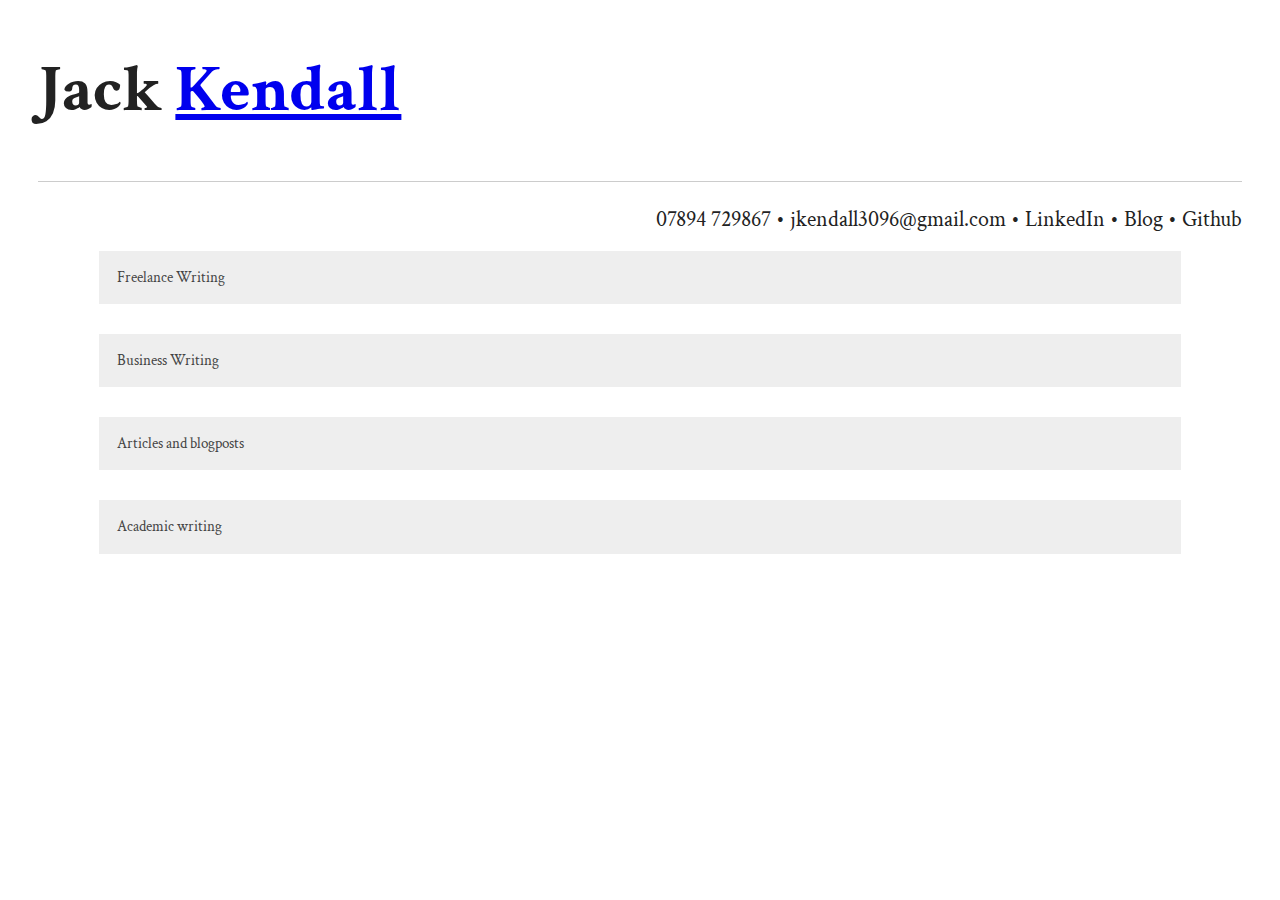
<file: index.html>
<!doctype html>
<html class="no-js" lang="">

<head>
  <meta charset="utf-8">
  <title>Jack Kendall's Portfolio</title>
  <meta name="description" content="Jack Kendall Portfolio">
  <meta name="viewport" content="width=device-width, initial-scale=1">

  <meta property="og:title" content="">
  <meta property="og:type" content="">
  <meta property="og:url" content="">
  <meta property="og:image" content="">

  <link rel="manifest" href="site.webmanifest">
  <link rel="apple-touch-icon" href="icon.png">
  <!-- Place favicon.ico in the root directory -->

  <link rel="stylesheet" href="css/normalize.css">
  <link rel="stylesheet" href="css/main.css">
  <link rel="stylesheet" href="css/portfolio.css">
  <link rel="stylesheet" href="https://fonts.googleapis.com/css?family=Crimson+Text">

  <meta name="theme-color" content="#fafafa">
</head>

<body>

  <header>
    <h1>Jack <a href="resume.html">Kendall</a></h1>
    <hr>
    <div class="links">
      07894 729867 • jkendall3096@gmail.com • LinkedIn • Blog • Github
    </div>
  </header>
  <section class="contents">

  </section>

  <main>

    <button type="button" class="collapsible">Freelance Writing</button>

    <section class="freelancing content">
      ayyyyyyyyyy lmao
    </section>

    <button type="button" class="collapsible">Business Writing</button>

    <section class="business content">

      <h2 class="section-header" id="business">Business copywriting</h2>

      <section class="cafe-indie">
        <div class="preface">
          <h3 class="business-header">Writing for Cafe Indie</h3>
          <p class="preface">Selections of material written for David Plumtree of Café INDIE, a Scunthorpe non-profit,
            on a volunteer basis. Our contact has resulted in ideas such as writing newsletters for the café’s
            currently unused mailing lists and blog posts which detailed their social philosophy and efforts in the
            local community.</p>
        </div>
        <article class="entry">
          <h4 class="item-header">Sample email newsletter</h4>
          <p>
            Hello, and thank you for signing up for the Café INDIE newsletter! Connecting with you is one
            of the most important things we do here, so we want this to be anexciting new way to keep you all up to date
            on where we’re at and what’s going on at the café. Speaking of which, be sure not to miss our next ‘Speak
            Out
            Scunny’ spoken word night on the 28th! We already have some excellent speakers lined up to share their
            poetry, their prose or just their thoughts—why not get up on stage and join them?
          </p>
          <p>
            We’re known for our welcoming environment, so if you’re interested please do drop us an email at [...] to
            book your slot, as we’re sure you won’t regret it. Please note that while entry is free, performers are
            allotted five minutes only per night. If spoken word isn’t your jam, don’t stop reading yet—on the 31st
            we’re going back to our roots with visits from some of the UK’s best music that’s yet to hit the mainstream,
            like Low Hummer, Fidelity Freak and Scunthorpe’s own The Nancys.
          </p>

          <p>
            Entry at the door is only £4, so show up any time after
            seven and get ready to properly celebrate the new year with enough
            killer rock cuts to make your head spin! (Note that since alcohol will be served, only 14s and above for
            this event). We don’t want to clog up your inbox too much, so we’ll leave off here, but rest assured we’ll
            keep you updated with whatever great events we think up next—and don’t forget to check out our Facebook and
            Twitter if you really want to keep your finger on the pulse.
          </p>
          <p>
            We also monitor this address regularly, so feel
            free to just shoot us a message if you have any questions or would like more information. Thanks again for
            subscribing, and see you at the café!Café INDIE
          </p>
        </article>

        <article class="entry">
          <h4 class="item-header">‘What kind of place are we, anyway?’</h4>
          <p class="item">
            Here at Café INDIE, we’re proud to say that we’re the only non-profit co-op café in
            Scunthorpe -- but what does that actually mean? How do you stay open if you don’t make any profit? And
            isn’t a ‘co-op’ one of those corner shops? Don’t worry: you’re not alone. While we’ve all heard these terms
            before, it can be hard to understand what they actually mean in practice. Let’s cut past the jargon and
            explain in clear terms how we’re different from your typical high street shop.The ‘non-profit’ part is the
            simpler of the two.
          </p>
          <p class="item">
            All it means is that of the money we get from selling drinks, food or event tickets, we
            only keep what we need to keep the Café’s doors open. Most businesses see these things as necessary evils,
            where the real reward is the money you get over and above that—the profit. We, however, use that money to
            fund charitable causes, fill out our event schedule for the upcoming months or invest in the local
            community.The outcome is that we’ll be using our business to help improve Scunthorpe’s town center and put
            our work towards a good cause.
          </p>

          <p class="item">
            Now the trickier part—what it means to be a co-operative business. As the
            name suggests, the point is that we’re all in it together: everybody who works at the café has at least some
            say in how we run things. We even let customers buy a stake in the business, which lets them have their own
            influence on the direction we take going forward. This applies to almost everything we do, from what food
            we serve to whether we offer alcohol, our opening times, and the events we put on.We don’t do this just for
            the sake of it, of course.
          </p>
          <p class="item">
            Operating as a co-op helps us stay responsive to the needs of the community and
            our customers, since it stops any one of us from unilaterally laying down how we think things should be.
            We’ve always been firm in our belief that we’re accepting of everyone who walks through our doors, and
            giving the public at large the real opportunity to make their voices heard seemed to us the only reasonable
            way of put-ting our money where our mouths were, so to speak.
          </p>

          <p class="item">Hopefully, this short post has gone some way to making those words feel a bit more natural
            on your tongue. That said, the best way to really understand what we’re all about is to come over and say
            hi in person—don’t worry, there’s no quiz—so we hope to see you in the café some time soon!</p>
        </article>
      </section>

      <section class="fashion-company">
        <div class="preface">
          <h3 class="business-header">Anonymous fashion company</h3>
          <p class="preface">Content written while applying for a digital media role at a make-up/fashion company.</p>
        </div>
        <article class="entry"></article>
        <h4 class="item-header">Sample promotional email</h4>
        <p class="item">1. Write three subject lines to promote our latest discount to customers, e.g.
          '10XMAS'.</p>
        <p class="item">
        <ul>
          <li>Limited time offer—use the code 10XMAS for great deals on [...] winter-wear</li>
          <li>Use 10XMAS to get
            massive bargains NOW on the best [...] goods</li>
          <li>
            Savings up to X% available NOW from [...] with limited code
            10XMAS2.
          </li>
        </ul>

        </p>
        <p class="item">
          2. Write a paragraph of text for the email body.
        </p>

        <p class="item">
          ‘Tis the season for festive cheer, and to help make
          that last-minute present-shopping frenzy a little easier, for a short time we here at [...] are offering
          great discounts to all of our customers. Simply use the code 10XMAS at checkout for any online purchase,
          and in no time at all you’ll have gifts sorted for the family, your special someone, or even yourself (we
          won’t tell).
        </p>
        <p class="item">
          To sweeten the deal, our free next-day delivery in the U.K. means that no matter how late you
          leave it, you can rest assured that your gifts will be under the tree in plenty of time—all the more reason
          to use the code 10XMAS and get browsing.
        </p>

        </article>
      </section>

    </section>

    <button type="button" class="collapsible">Articles and blogposts</button>

    <section class="articles content">

      <h2 class="section-header" id="articles">Articles and blogposts</h2>

      <section class="smartwatches">
        <article class="entry">
          <h4 class="item-header">Smartwatches: what’s behind the hype?</h4>
          <p class="item">
            In the last five or ten years, when no-one was paying much attention, electronic life seems
            to have crept into all the everyday objects that inhabit our lives. We speak commands to AI assistants to
            control our smart homes and our smart fridges, even our smart coffee machines. This apparent explosion in
            intelligence, no doubt, has left more than a few people wondering if it’s just a fad. These things are
            convenient, sure, but it’s not like you need them, or so the argument goes.
          </p>
          <p class="item">
            And while you shouldn’t jump
            on every consumer-electronics bandwagon out there, this wariness means that sometimes legitimately
            fantastic technologies get left by the wayside in the cultural conversation.I’m talking, of course, about
            the humble smartwatch, those strange, futuristic devices that canrun apps, monitor your heartbeat, solve
            complex equations and even—so my sources say—tell the time. Far too many people overlook the ways a
            mini-computer strapped to your wrist could tangibly make life easier, usually assuming out-of-hand that
            whatever a watch do, the phone already in their pocket can do better. Not so. Let’s detail some of the
            benefits to getting your own smartwatch.
          </p>
          <p class="item">
            The most important benefit is perhaps also the most subtle. If you’ve ever worn an old ‘dumb’watch,
            you’ll likely know how quickly it becomes just a part of your body. Unlike a smartphone, which can
            oh-so-easily be misplaced, dropped, scratched, chipped or simply forgotten, a smartwatch stays a constant
            presence throughout your day—making sure you’re always plugged into what you need to get things done.
          </p>
          <p class="item">
            Because of this, a smartwatch will also always be more discreet than other forms of technology. There’s
            some places where it’s just plain inappropriate to whip out your tablet—an important business meeting,
            say—but that’s no reason to be cut off from your equally important digital life.
          </p>
          <p>
            That’s where this new wave of miniaturised technology shines: how many times have you thought twice about
            someone quickly
            glancing at their wrist?Similarly, smartwatches are utterly unmatched when it comes to versatility and
            fitness. The simple fact is that wherever you can go, they can go too, and so it’s not particularly
            surprising that the first smartwatch ‘boom’ was arguably among fitness enthusiasts who rightly recognised
            them as a way to bring the benefits of digital accounting to their workout regimes.
          </p>
          <p>
            Plenty of people
            around the world already use models like a Fitbit to track their vital statisticswhile running marathons,
            tackling treadmills, or even swimming laps. And outside of the gym, how about using a built-in camera to
            snap a photo of your lunch so an app can analyse exactly how many calories it’ll bring in? It’s not quite
            the science-fiction fantasy of having computer chips installed in your brain, but it’s pretty close.
          </p>
          <p>
            That increased focus of a smartwatch, too, brings its own inherent benefits. Namely, they’re excellent tools
            for increasing productivity and keeping you honest to what you know you should be doing, rather than
            bashing out just one more round of a Facebook wordsearch game on your phone. In one fluid motion, you can
            quickly check your appointments, make your calls, send your payments—and then move on. If you find your
            free time (and your not-supposed-to-be-free time) getting sucked into the vortex of electronic screens,
            the no-non-sense efficiency of a smartwatch might be just what you need to break free.
          </p>
          <p>
            Alright, that might
            be enough practical reasons for me to get away with finishing on a benefit that is, admittedly, pretty
            vain: modern smartwatches are just plain stylish. Analogue watches have been a key accoutrement in the
            fashion world over the decades, and the sleek, low-key design of these newer products continues that
            heritage with grace. You’ll definitely want to be colour-coordinating for black, but besides that,
            nowadays you can find a device in whatever shape and size best fits your ‘look’—or might even enhance it
            with a technological flair.
          </p>
          <p>
            I hope that this brief overview of the state of smartwatches has helped dispel
            some of the vague, unfounded assumptions that plague these devices. They are, if nothing else, definitely
            not mere accessories or toys for those with disposable cash (they’re almost always more affordable than a
            proper phone, anyway). Instead, smartwatches have carved out a substantial
            niche for themselves in the lives of their users, where they are unarguably the dominant choice.
          </p>
          <p>
            Whether
            you’re a fitness buff, a professional with no time to waste, or just a techie looking for new gear to
            tinker with, I highly recommend at least checking out some of the topwatches being sold today. You might
            not even realise how much you’ve been missing without one.
          </p>

        </article>
      </section>

      <section class="japanese-apps">
        <article class="entry"></article>
        <h4 class="item-header">The Best Apps for Supercharging your Japanese Study</h4>
        <p>
          Have you ever wondered why, despite all the interminable hours you spent in Japanese study
          groups at college, you still mix up sudoku and seppuku? Are you an avid anime watcher, but still aren't
          sure where hiragana ends and katakana begins?Well, you're not alone. These two examples represent the two
          extreme ways of how not to learn a language. Study groups and formal courses are useful for theoretical
          knowledge, but are too infrequent and formalised to get a real grasp of a living language.
        </p>
        <p>
          And pure
          immersion in the target language—watching anime all day every day—might be fun, but without a the-oretical
          base of knowledge to support it, you won't get far.The solution is to bring serious language study out of
          the classroom and into your daily life. The best way to do that, as you might have guessed from the title
          of this post, is to use that magical black box in your pocket we call a smartphone. There's literally
          thousands of great free apps out there for learning Japanese, but for today let's just go overthree of
          them.
        </p>
        <p>
          1. HelloTalk
        </p>
        <p>
          Easily the tool on this list that feels least like a language study tool, HelloTalk is a
          mobile-only social network designed exclusively for language learners. While you can use it for any
          language, its largest userbases are easily for English and Japanese. When you sign up, you simply mark
          yourself as wanting to learn Japanese and you'll automatically be given a feed of posts from native
          Japanese speakers—an endless stream of reading material to practice your skills on.
        </p>
        <p>
          Naturally, it comes
          with several features designed to make a learner's life just that little bit easier. You can request an
          automatic transcription or even translation of every post, saving you the trouble of looking up words you
          don't know, and when you're fixing other people's mistakes in English, you can actually edit their posts
          in-line to directly point out where they've gone wrong.
        </p>
        <p>
          2. Kanji Study
        </p>
        <p>
          Minor notice: this is the only paid
          app on this list, but it's included because it really is worth
          7the ten dollars it takes to unlock its full potential. This app includes a corpus of every main-stream
          kanji character, and a few thousand of the non-mainstream ones, too. While you can use it for simple
          things like character flashcards or testing how well you remember the mean-ing of a character, this
          program is most useful for its handwriting tests, where you have to trace out a prompted character to
          ensure you've memorised the correct stroke order.
        </p>
        <p>
          Stroke order is often neglected by Japanese learners, but
          it's an essential way of making your writing legible and making characters feel distinct from one another.
          Kanji Study's accessible interface makes it incredibly easy to start blasting through hundreds of kanji,
          and its built-in ratings system gives you a constant incentive to improve your performance.
        </p>

        <p>
          3. Japanese Dictionary
        </p>
        <p>
          OK, you knew there’d have to be at least one dictionary app, right? It's basically mandatory.
          But while this app has an unfortunately generic name that makes it a little hard to search up, it's my
          personal pick for the best E->J dictionary app out there.
        </p>
        <p>
          For one thing, it's fully offline,meaning you
          don't have to dip into your precious mobile data to check jisho.org when you're out in the wild. And
          beyond that, it comes with a built-in spaced-repetition-system (SRS) which you can directly add unknown
          words to, which makes memorising them a cinch.
        </p>
        </article>
      </section>

      <section class="sennheiser">
        <article class="entry">
          <h4 class="item-header">Sennheiser’s HD280pro headphones</h4>
          <p class="item">For the past sixty years, Sennheiser has been the top name in professional-grade audio
            equip-ment, continually pushing the boundaries of high-fidelity studio equipment in the name of technical
            prowess and engineering excellence. Our products are perfectly suited for the full spectrum of consumers,
            from the general public to the exacting professional, and as the most recent refinement of our technology
            the HD280 headphone series is sure to impress.</p>

          <p class="item">These headphones are made to be daily drivers, with a light
            collapsible frame and standard-ised I/O—no unwieldy loops of wires here—which means you can take them
            wherever your work goes. Our ergonomic, padded ear cups are now so delicate to the touch that within a few
            minutes, you’ll forget they’re even there, and the strong noise cancellation of the closed-ear design (up
            to 32 dB) ensures there’ll be absolutely no distractions from the outside world. In other words? Long
            nights in the studio just got much easier.</p>

          <p class="item">Sennheiser has always meant sterling quality, and the specs of
            the HD280s are more than up to par. With a frequency response of up to 250k Hz, dynamic range has never
            been easier to hear, and with total harmonic distortion pushed down to 0.1% of total signal width,
            there’ll be nothing between you and the sounds you’re focusing on.Retailing at £125 in the U.K., the
            HD280s are a reliable workhorse for the audio professional and a great introduction to ‘serious’ gear for
            the general consumer. Our designs emphasise value for money, so every component is easily replaceable,
            even down to the padding of the ear cups. Whether the perfect tool for the busy professional, or a great
            Christmas gift for a family music fan, rest assured that the HD280s will never fail to satisfy.</p> <br>
        </article>
      </section>
    </section>

    <button type="button" class="collapsible">Academic writing</button>

    <section class="academics content">

      <h2 class="section-header" id="academics">Academic writing</h2>

      <section class="academic-essays">
        <article class="entry">
          <p>
            There was a time in the Ancient Near East when the nomadic Hebrews lived in things called
            ‘tents’. In reality, this simple word belies a complex reality. We naturally assume they differed
            materially from our own small, mass-produced and vaguely triangular campsite shelters. But their meanings
            and significations also differed, in complex ways that do not shine through when compressed to a single
            word—indeed, no less than thirteen distinct nouns are used in the Hebrew bible to distinguish between
            tent-like structures (Homan, 7-15). They were the locus point for almost every strand of imaginable
            cultural activity, including the domestic, the
            9sexual and the agricultural (Negev and Gibson, 501).
          </p>
          <p>
            This essay will establish the tent as not just a
            material construction, but a literary construction intended by the authors of the Bible to affirm the
            Hebrew identity in response to the Babylonian exile and destruction of the first temple. Genesis is a book
            of etiology, meaning it attempts to explicitly and implicitly explain the origins behind things and
            practices. As such, a close-reading of two scenes—Abraham on the plains of Mamre and Esau selling his
            birthright to Jacob—serves as the best entry-point to considering the tent as a symbol for human
            civilisation, domesticity and transgression.
          </p>

          <p>
            [...]
          </p>

          <p>
            Albert Camus' status as one of the most prominent French
            fiction-writers of the 20th centuryhas often obscured other major facets of his career, such as his
            lengthy stints as journalist for papers like Le Soir Républicain, Combat and L’Express. While many
            histories and collections of his journalistic work have been published, not many have brought them into
            direct dia-logue with his fiction.
          </p>
          <p>
            David Carroll sums up a general attitude in saying that though his
            journalism has “obvious historical and literary interest [...] their primary interest is above all
            political”. Jeanyves Guerin, too, describes an author moonlighting in the papers as a "way of earning a
            living"; something he came to enjoy but "did not accord [...] any priority". His fic-tion came first: "It
            was because he considered that Combat left him too little time to write La Peste that he began to take his
            distance from the newspaper in September 1945. And when hecame to leave L’Express, it was in order to
            finish La Chute".
          </p>
          <p>
            But such a view seems unneces-sarily dismissive. Though not present throughout his
            entire corpus, like Hemmingway’s fam-ously terse prose, influences from his experiences with the business
            of news can be clearly feltin Camus’ fiction.
          </p>
        </article>
      </section>
    </section>

  </main>

  <!-- scripts-->
  <script src="js/vendor/modernizr-3.11.2.min.js"></script>
  <script src="js/plugins.js"></script>
  <script src="js/main.js"></script>
</body>

</html>
</file>
<file: css/main.css>
/*! HTML5 Boilerplate v8.0.0 | MIT License | https://html5boilerplate.com/ */

/* main.css 2.1.0 | MIT License | https://github.com/h5bp/main.css#readme */
/*
 * What follows is the result of much research on cross-browser styling.
 * Credit left inline and big thanks to Nicolas Gallagher, Jonathan Neal,
 * Kroc Camen, and the H5BP dev community and team.
 */

/* ==========================================================================
   Base styles: opinionated defaults
   ========================================================================== */

html {
  color: #222;
  font-size: 1em;
  line-height: 1.4;
}

/*
 * Remove text-shadow in selection highlight:
 * https://twitter.com/miketaylr/status/12228805301
 *
 * Vendor-prefixed and regular ::selection selectors cannot be combined:
 * https://stackoverflow.com/a/16982510/7133471
 *
 * Customize the background color to match your design.
 */

::-moz-selection {
  background: #b3d4fc;
  text-shadow: none;
}

::selection {
  background: #b3d4fc;
  text-shadow: none;
}

/*
 * A better looking default horizontal rule
 */

hr {
  display: block;
  height: 1px;
  border: 0;
  border-top: 1px solid #ccc;
  margin: 1em 0;
  padding: 0;
}

/*
 * Remove the gap between audio, canvas, iframes,
 * images, videos and the bottom of their containers:
 * https://github.com/h5bp/html5-boilerplate/issues/440
 */

audio,
canvas,
iframe,
img,
svg,
video {
  vertical-align: middle;
}

/*
 * Remove default fieldset styles.
 */

fieldset {
  border: 0;
  margin: 0;
  padding: 0;
}

/*
 * Allow only vertical resizing of textareas.
 */

textarea {
  resize: vertical;
}

/* ==========================================================================
   Author's custom styles
   ========================================================================== */



/* ==========================================================================
   Helper classes
   ========================================================================== */

/*
 * Hide visually and from screen readers
 */

.hidden,
[hidden] {
  display: none !important;
}

/*
 * Hide only visually, but have it available for screen readers:
 * https://snook.ca/archives/html_and_css/hiding-content-for-accessibility
 *
 * 1. For long content, line feeds are not interpreted as spaces and small width
 *    causes content to wrap 1 word per line:
 *    https://medium.com/@jessebeach/beware-smushed-off-screen-accessible-text-5952a4c2cbfe
 */

.sr-only {
  border: 0;
  clip: rect(0, 0, 0, 0);
  height: 1px;
  margin: -1px;
  overflow: hidden;
  padding: 0;
  position: absolute;
  white-space: nowrap;
  width: 1px;
  /* 1 */
}

/*
 * Extends the .sr-only class to allow the element
 * to be focusable when navigated to via the keyboard:
 * https://www.drupal.org/node/897638
 */

.sr-only.focusable:active,
.sr-only.focusable:focus {
  clip: auto;
  height: auto;
  margin: 0;
  overflow: visible;
  position: static;
  white-space: inherit;
  width: auto;
}

/*
 * Hide visually and from screen readers, but maintain layout
 */

.invisible {
  visibility: hidden;
}

/*
 * Clearfix: contain floats
 *
 * For modern browsers
 * 1. The space content is one way to avoid an Opera bug when the
 *    `contenteditable` attribute is included anywhere else in the document.
 *    Otherwise it causes space to appear at the top and bottom of elements
 *    that receive the `clearfix` class.
 * 2. The use of `table` rather than `block` is only necessary if using
 *    `:before` to contain the top-margins of child elements.
 */

.clearfix::before,
.clearfix::after {
  content: " ";
  display: table;
}

.clearfix::after {
  clear: both;
}

/* ==========================================================================
   EXAMPLE Media Queries for Responsive Design.
   These examples override the primary ('mobile first') styles.
   Modify as content requires.
   ========================================================================== */

@media only screen and (min-width: 35em) {
  /* Style adjustments for viewports that meet the condition */
}

@media print,
  (-webkit-min-device-pixel-ratio: 1.25),
  (min-resolution: 1.25dppx),
  (min-resolution: 120dpi) {
  /* Style adjustments for high resolution devices */
}

/* ==========================================================================
   Print styles.
   Inlined to avoid the additional HTTP request:
   https://www.phpied.com/delay-loading-your-print-css/
   ========================================================================== */

@media print {
  *,
  *::before,
  *::after {
    background: #fff !important;
    color: #000 !important;
    /* Black prints faster */
    box-shadow: none !important;
    text-shadow: none !important;
  }

  a,
  a:visited {
    text-decoration: underline;
  }

  a[href]::after {
    content: " (" attr(href) ")";
  }

  abbr[title]::after {
    content: " (" attr(title) ")";
  }

  /*
   * Don't show links that are fragment identifiers,
   * or use the `javascript:` pseudo protocol
   */
  a[href^="#"]::after,
  a[href^="javascript:"]::after {
    content: "";
  }

  pre {
    white-space: pre-wrap !important;
  }

  pre,
  blockquote {
    border: 1px solid #999;
    page-break-inside: avoid;
  }

  /*
   * Printing Tables:
   * https://web.archive.org/web/20180815150934/http://css-discuss.incutio.com/wiki/Printing_Tables
   */
  thead {
    display: table-header-group;
  }

  tr,
  img {
    page-break-inside: avoid;
  }

  p,
  h2,
  h3 {
    orphans: 3;
    widows: 3;
  }

  h2,
  h3 {
    page-break-after: avoid;
  }
}
</file>
<file: css/portfolio.css>
@media (max-width: 400px) {
  header h1 {
    text-align: center;
    margin-bottom: 0%;
  }

  .links {
    text-align: center;
    
  }

  .section-header {
    margin: 0%;
  }

  p {
    text-align: justify;
  }
}

@media (min-width: 401px) {
  .links {
    text-align: right;
  }
}

html {
  font-size: min(max(1rem, 4vw), 22px);
}

body {
  font-family: 'Crimson Text', serif;
  margin: 3%;
}

main {
  margin-left: 5%;
  margin-right: 5%;
}

header h1 {
  font-size: 3em;
}

.section-header {
  font-size: 2.5em;
}

.business-header h3 {
  font-weight: bold;
  font-size: 12.25em;
}

/* Style the button that is used to open and close the collapsible content */
.collapsible {
  background-color: #eee;
  color: #444;
  cursor: pointer;
  padding: 18px;
  width: 100%;
  border: none;
  text-align: left;
  outline: none;
  font-size: 15px;

  margin-top: 1em;
  margin-bottom: 1em;
}

/* Add a background color to the button if it is clicked on (add the .active class with JS), and when you move the mouse over it (hover) */
.active,
.collapsible:hover {
  background-color: #ccc;
}

/* Style the collapsible content. Note: hidden by default */
.content {
  padding: 0 18px;
  background-color: white;
  max-height: 0;
  overflow: hidden;
  transition: max-height 0.2s ease-out;
}
</file>
